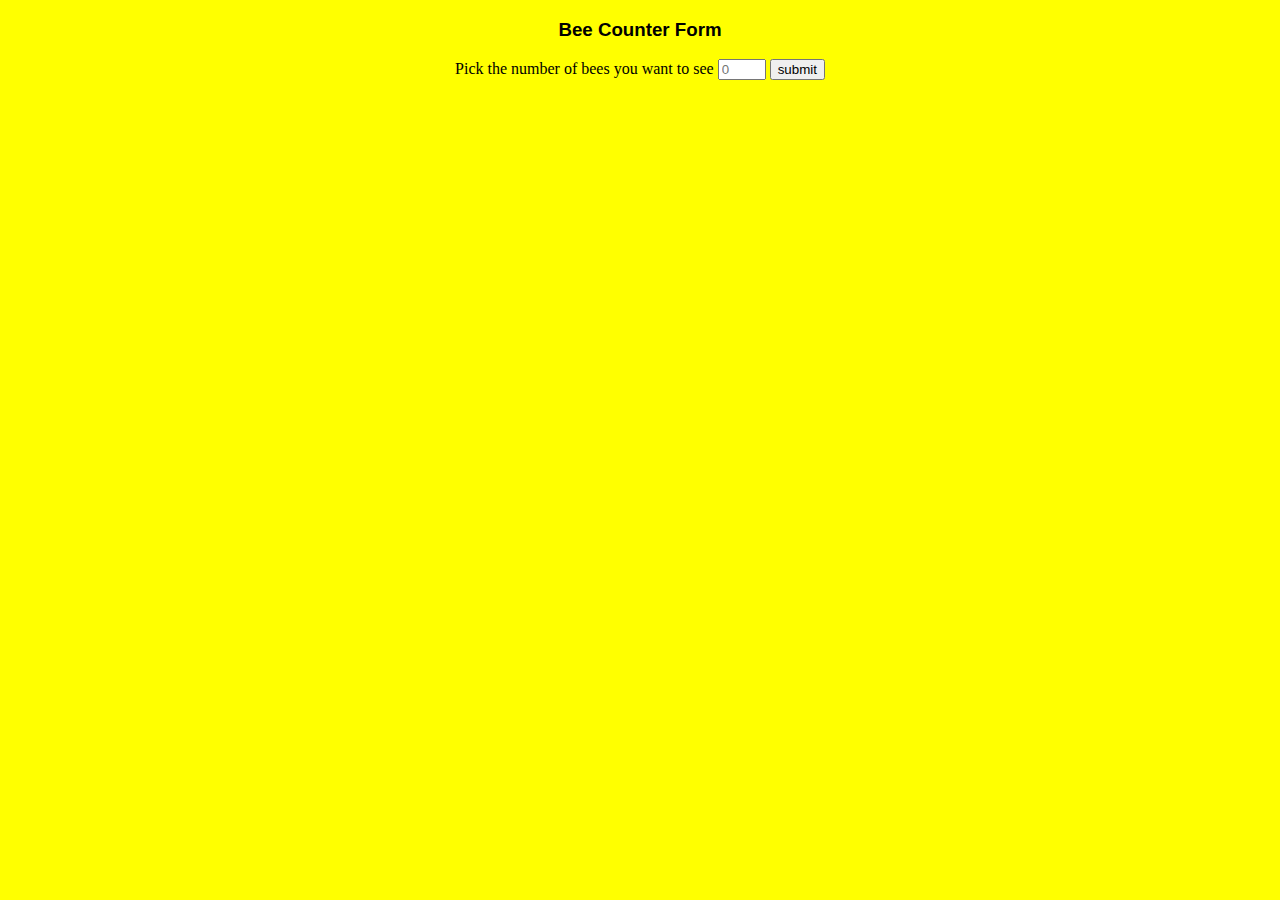
<file: Bee Project/index.html>
<!DOCTYPE html>
<html lang="en">
<head>
    <meta charset="UTF-8">
    <meta name="viewport" content="width=device-width, initial-scale=1.0">
    <title>Bee Picker</title>
    <script src = "/Bee Project/scripts/bee.js"></script>
    <link rel="stylesheet" href="/Bee Project/stylesheets/styles.css">
</head>
<body>
    <h3>Bee Counter Form</h3>
    <form onsubmit ="return init()" id="beeform">
   <label for="beepickernumber" name="beepicker_label" value="Bee Picker Number" id=beenumlabel>Pick the number of bees you want to see</label>
    <input type="number" name="number" value="number" id="beepickernum" placeholder="0" min="0" max="5">
    <input type = "submit" name="submit" value ="submit" id="submitbtn" onclick="init()">
    </form>
</body>
</html>
</file>
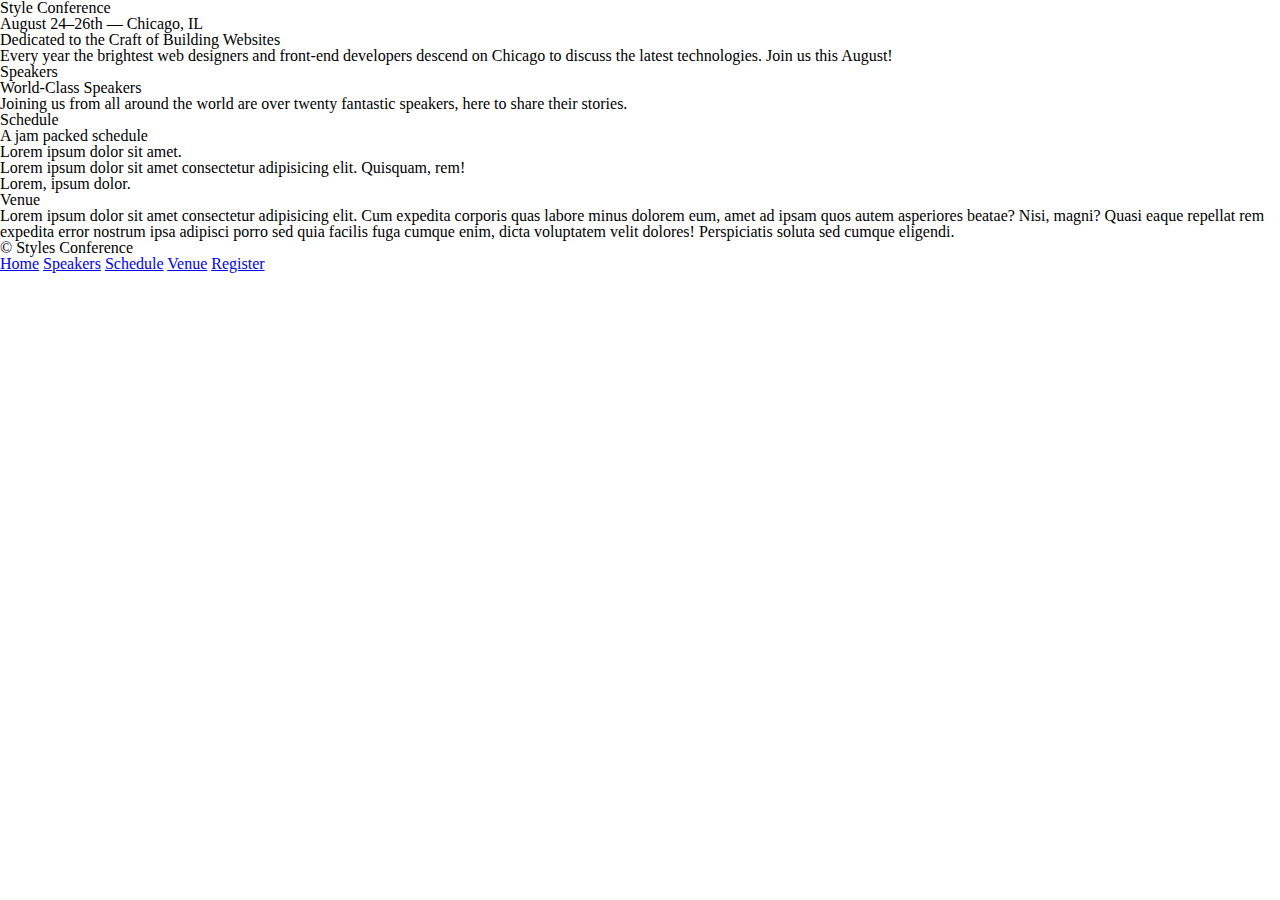
<file: Style Conference/index.html>
<!DOCTYPE html>
<html lang="en">
<head>
    <meta charset="UTF-8">
    <meta name="viewport" content="width=device-width, initial-scale=1.0">
    <link rel="stylesheet" href="/Style Conference/assets/stylesheets/style.css">
    <title>Style Conference</title>
</head>
<body>
    <header>
    <h1>Style Conference</h1>
    <h3>August 24&ndash;26th &mdash; Chicago, IL</h3>
</header>
    
<section>
    <h2>Dedicated to the Craft of Building Websites</h2>
    <p>Every year the brightest web designers and front-end developers descend on Chicago to discuss the latest technologies. Join us this August!</p>
  </section>

  <section>
    <h5>Speakers</h5>
    <h3>World-Class Speakers</h3>
    <p>Joining us from all around the world are over twenty fantastic speakers, here to share their stories.</p>
  </section>

<section>
    <h5>Schedule</h5>
    <h3>A jam packed schedule</h3>
    <ul>
        <li>Lorem ipsum dolor sit amet.</li>
        <li>Lorem ipsum dolor sit amet consectetur adipisicing elit. Quisquam, rem!</li>
        <li>Lorem, ipsum dolor.</li>
    </ul>
</section>

<section>
    <h5>Venue</h5>
    <p>Lorem ipsum dolor sit amet consectetur adipisicing elit. Cum expedita corporis quas labore minus dolorem eum, amet ad ipsam quos autem asperiores beatae? Nisi, magni? Quasi eaque repellat rem expedita error nostrum ipsa adipisci porro sed quia facilis fuga cumque enim, dicta voluptatem velit dolores! Perspiciatis soluta sed cumque eligendi.</p>
</section>

<footer>
    <small>&copy; Styles Conference</small>
  </footer>  
<!--navigation-->
  <nav>
    <a href="index.html">Home</a>
    <a href="speakers.html">Speakers</a>
    <a href="schedule.html">Schedule</a>
    <a href="venue.html">Venue</a>
    <a href="register.html">Register</a>
  </nav>
</body>
</html>
</file>
<file: Bee Project/stylesheets/styles.css>
body{
    background-color: yellow;
    text-align: center;
}

h3{
    font-family: 'Lucida Sans', 'Lucida Sans Regular', 'Lucida Grande', 'Lucida Sans Unicode', Geneva, Verdana, sans-serif;
    font-size: 24; 
    font-weight:bold;
}
.beenumlabel{
    font-family: 'Trebuchet MS', 'Lucida Sans Unicode', 'Lucida Grande', 'Lucida Sans', Arial, sans-serif;
}
.beepickernum{
font-family: -apple-system, BlinkMacSystemFont, 'Segoe UI', Roboto, Oxygen, Ubuntu, Cantarell, 'Open Sans', 'Helvetica Neue', sans-serif;
}

/* The Modal */
.modal {
    display: none;
    position: fixed; 
    z-index: 1; 
    left: 0;
    top: 0;
    width: 100%; 
    height: 100%; 
    overflow: auto; 
    background-color: black; 
  }
  
  /* Modal Content/Box */
  .modal-content {
    background-color: #fefefe;
    margin: 15% auto; 
    padding: 20px;
    border: none;
    width: 80%; 
  }
  
  /* The Close Button */
  .close {
    color: #aaa;
    float: right;
    font-size: 28px;
    font-weight: bold;
  }
  
  .close:hover,
  .close:focus {
    color: black;
    text-decoration: none;
    cursor: pointer;
  }
</file>
<file: Style Conference/assets/stylesheets/style.css>
/* http://meyerweb.com/eric/tools/css/reset/ 
   v2.0 | 20110126
   License: none (public domain)
*/

html, body, div, span, applet, object, iframe,
h1, h2, h3, h4, h5, h6, p, blockquote, pre,
a, abbr, acronym, address, big, cite, code,
del, dfn, em, img, ins, kbd, q, s, samp,
small, strike, strong, sub, sup, tt, var,
b, u, i, center,
dl, dt, dd, ol, ul, li,
fieldset, form, label, legend,
table, caption, tbody, tfoot, thead, tr, th, td,
article, aside, canvas, details, embed, 
figure, figcaption, footer, header, hgroup, 
menu, nav, output, ruby, section, summary,
time, mark, audio, video {
	margin: 0;
	padding: 0;
	border: 0;
	font-size: 100%;
	font: inherit;
	vertical-align: baseline;
}
/* HTML5 display-role reset for older browsers */
article, aside, details, figcaption, figure, 
footer, header, hgroup, menu, nav, section {
	display: block;
}
body {
	line-height: 1;
}
ol, ul {
	list-style: none;
}
blockquote, q {
	quotes: none;
}
blockquote:before, blockquote:after,
q:before, q:after {
	content: '';
	content: none;
}
table {
	border-collapse: collapse;
	border-spacing: 0;
}
</file>
